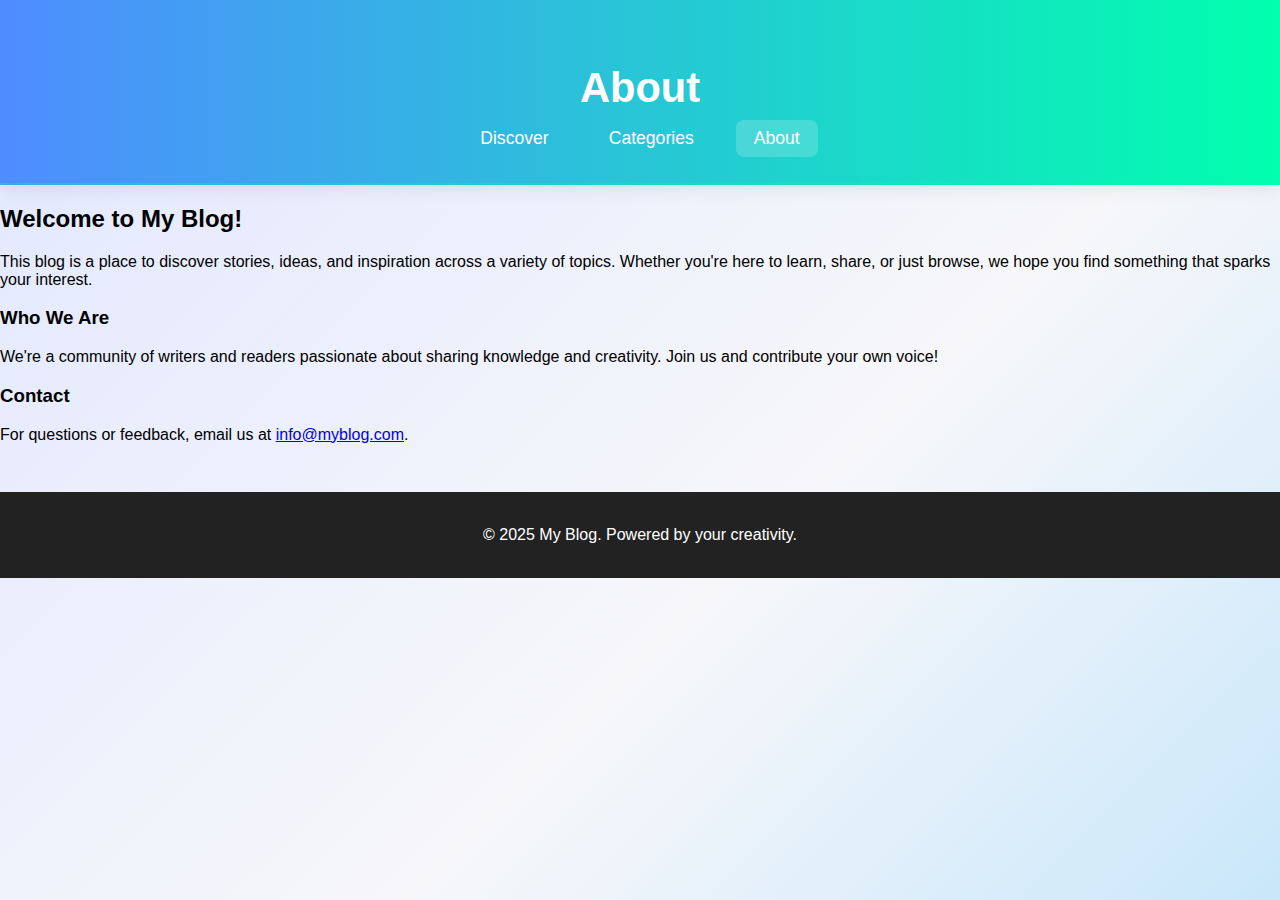
<file: about.html>
<!DOCTYPE html>
<html lang="en">
<head>
  <meta charset="UTF-8">
  <meta name="viewport" content="width=device-width, initial-scale=1.0">
  <title>About - My Blog</title>
  <link rel="stylesheet" href="styles.css">
</head>
<body>
  <header class="main-header">
    <div class="header-content">
      <h1>About</h1>
      <nav class="nav">
        <a href="index.html" class="nav-link">Discover</a>
        <a href="categories.html" class="nav-link">Categories</a>
        <a href="about.html" class="nav-link active">About</a>
      </nav>
    </div>
  </header>
  <main class="about-content">
    <h2>Welcome to My Blog!</h2>
    <p>This blog is a place to discover stories, ideas, and inspiration across a variety of topics. Whether you're here to learn, share, or just browse, we hope you find something that sparks your interest.</p>
    <h3>Who We Are</h3>
    <p>We're a community of writers and readers passionate about sharing knowledge and creativity. Join us and contribute your own voice!</p>
    <h3>Contact</h3>
    <p>For questions or feedback, email us at <a href="mailto:info@myblog.com">info@myblog.com</a>.</p>
  </main>
  <footer class="main-footer">
    <p>&copy; 2025 My Blog. Powered by your creativity.</p>
  </footer>
</body>
</html>
</file>
<file: styles.css>
.categories-list {
	max-width: 900px;
	margin: 36px auto 48px auto;
	padding: 0 24px;
	display: flex;
	flex-direction: column;
	gap: 32px;
}
.category-section {
	background: #fff;
	border-radius: 16px;
	box-shadow: 0 4px 16px rgba(0,0,0,0.08);
	padding: 32px 28px;
	transition: box-shadow 0.2s;
}
.category-section:hover {
	box-shadow: 0 8px 32px rgba(79,140,255,0.18);
}
.category-section h2 {
	color: #4f8cff;
	font-family: 'Montserrat', Arial, sans-serif;
	margin-bottom: 10px;
}
.category-section p {
	color: #232946;
	font-size: 1.08rem;
	margin: 0;
}
.dark-mode .category-section {
	background: #232946;
	color: #e0e7ff;
}
.dark-mode .category-section h2 {
	color: #00ffae;
}
.dark-mode .category-section p {
	color: #e0e7ff;
}
.category-filter-wrap {
	max-width: 1100px;
	margin: 18px auto 0 auto;
	padding: 0 24px 8px 24px;
	text-align: right;
}
#category-filter {
	font-size: 1.08rem;
	padding: 8px 12px;
	border-radius: 8px;
	border: 1px solid #b0b6d6;
	background: #f7f7fa;
	margin-left: 8px;
}
.blog-input {
	background: #fff;
	border-radius: 16px;
	box-shadow: 0 4px 16px rgba(0,0,0,0.08);
	max-width: 700px;
	margin: 36px auto 0 auto;
	padding: 32px 24px 18px 24px;
	text-align: left;
}
.blog-input h2 {
	margin-top: 0;
	color: #4f8cff;
	font-family: 'Montserrat', Arial, sans-serif;
}
#blog-form {
	display: flex;
	flex-direction: column;
	gap: 14px;
}
#blog-form input, #blog-form select, #blog-form textarea {
	font-size: 1.08rem;
	padding: 10px;
	border-radius: 8px;
	border: 1px solid #b0b6d6;
	background: #f7f7fa;
	resize: none;
}
#blog-form textarea {
	min-height: 80px;
}
#blog-form button {
	background: #4f8cff;
	color: #fff;
	border: none;
	border-radius: 8px;
	padding: 10px 18px;
	font-size: 1rem;
	cursor: pointer;
	margin-top: 8px;
	transition: background 0.2s;
}
#blog-form button:hover {
	background: #3466c2;
}

@import url('https://fonts.googleapis.com/css2?family=Montserrat:wght@700&family=Roboto:wght@400;500&display=swap');
body {
	font-family: 'Roboto', Arial, sans-serif;
	background: linear-gradient(135deg, #e0e7ff 0%, #f7f7fa 60%, #c9e7fa 100%);
	margin: 0;
	padding: 0;
	min-height: 100vh;
	transition: background 0.4s;
}
.dark-mode {
	background: linear-gradient(135deg, #181c2f 0%, #232946 60%, #1a1a2e 100%);
	color: #e0e7ff;
}
.tech-title {
	font-family: 'Montserrat', 'Fira Mono', 'Consolas', monospace;
	font-size: 3.2rem;
	letter-spacing: 0.04em;
	color: #4f8cff;
	text-shadow: 0 2px 16px #00ffae44, 0 0 2px #fff;
	margin-bottom: 0.2em;
	display: flex;
	align-items: center;
	justify-content: center;
	gap: 0.2em;
}
.tech-title .angle {
	color: #00ffae;
	font-size: 1.1em;
	font-family: 'Fira Mono', 'Consolas', monospace;
}
.subtitle {
	font-size: 1.25rem;
	color: #232946;
	margin-bottom: 18px;
	text-align: center;
	font-family: 'Montserrat', Arial, sans-serif;
}
.dark-mode .subtitle {
	color: #e0e7ff;
}
.main-header {
	background: linear-gradient(90deg, #4f8cff 0%, #00ffae 100%);
	color: #fff;
	padding: 36px 0 18px 0;
	box-shadow: 0 4px 16px rgba(0,0,0,0.08);
	border-bottom: 2px solid #00ffae44;
}
.header-content {
	max-width: 900px;
	margin: 0 auto;
	text-align: center;
}
.nav {
	display: flex;
	justify-content: center;
	gap: 24px;
	margin-bottom: 8px;
}
.nav-link {
	color: #fff;
	text-decoration: none;
	font-weight: 500;
	font-size: 1.1rem;
	padding: 8px 18px;
	border-radius: 8px;
	transition: background 0.2s;
}
.nav-link.active, .nav-link:hover {
	background: rgba(255,255,255,0.18);
}
.blog-controls {
	display: flex;
	flex-wrap: wrap;
	align-items: center;
	justify-content: space-between;
	max-width: 1100px;
	margin: 0 auto 0 auto;
	padding: 18px 24px 0 24px;
	gap: 18px;
}
.search-bar {
	flex: 2;
	display: flex;
	align-items: center;
	justify-content: flex-start;
}
#search-input {
	width: 420px;
	max-width: 90vw;
	font-size: 1.25rem;
	padding: 16px 22px;
	border-radius: 32px;
	border: 1.5px solid #b0b6d6;
	background: #fff;
	box-shadow: 0 2px 12px #4f8cff11;
	margin-right: 12px;
	transition: box-shadow 0.2s, border 0.2s;
}
#search-input:focus {
	outline: none;
	border: 1.5px solid #4f8cff;
	box-shadow: 0 2px 16px #4f8cff33;
}
.dark-mode #search-input {
	background: #232946;
	color: #e0e7ff;
	border: 1.5px solid #232946;
}
.toggle-switch {
	display: flex;
	align-items: center;
	gap: 8px;
	cursor: pointer;
}
.toggle-switch input[type="checkbox"] {
	display: none;
}
.slider {
	width: 44px;
	height: 24px;
	background: #b0b6d6;
	border-radius: 24px;
	position: relative;
	transition: background 0.3s;
}
.slider:before {
	content: '';
	position: absolute;
	left: 4px;
	top: 4px;
	width: 16px;
	height: 16px;
	background: #fff;
	border-radius: 50%;
	transition: transform 0.3s;
}
.toggle-switch input[type="checkbox"]:checked + .slider {
	background: #4f8cff;
}
.toggle-switch input[type="checkbox"]:checked + .slider:before {
	transform: translateX(20px);
	background: #232946;
}
.toggle-label {
	font-size: 1.1rem;
	color: #232946;
	margin-left: 4px;
}
.dark-mode .toggle-label {
	color: #e0e7ff;
}
.blog-main {
	display: flex;
	flex-direction: row;
	max-width: 1300px;
	margin: 0 auto;
	gap: 32px;
	padding: 0 24px;
}
.blog-grid {
	flex: 3;
	display: grid;
	grid-template-columns: repeat(auto-fit, minmax(320px, 1fr));
	gap: 32px;
	margin: 36px 0 48px 0;
	padding: 0;
}
.sidebar {
	flex: 1;
	min-width: 260px;
	max-width: 320px;
	background: #fff;
	border-radius: 16px;
	box-shadow: 0 4px 16px rgba(0,0,0,0.08);
	padding: 24px 18px;
	margin-top: 36px;
	height: fit-content;
}
.dark-mode .sidebar {
	background: #232946;
	color: #e0e7ff;
}
.recent-posts, .popular-posts {
	margin-bottom: 32px;
}
.recent-posts h3, .popular-posts h3 {
	color: #4f8cff;
	font-family: 'Montserrat', Arial, sans-serif;
	font-size: 1.1rem;
	margin-bottom: 10px;
}
.dark-mode .recent-posts h3, .dark-mode .popular-posts h3 {
	color: #00ffae;
}
.recent-posts ul, .popular-posts ul {
	list-style: none;
	padding: 0;
	margin: 0;
}
.recent-posts li, .popular-posts li {
	margin-bottom: 8px;
}
.recent-posts a, .popular-posts a {
	color: #4f8cff;
	text-decoration: none;
	font-size: 1rem;
}
.dark-mode .recent-posts a, .dark-mode .popular-posts a {
	color: #00ffae;
}
.featured-card {
	display: flex;
	align-items: center;
	background: #fff;
	border-radius: 18px;
	box-shadow: 0 4px 24px #4f8cff22;
	margin: 36px auto 24px auto;
	max-width: 900px;
	overflow: hidden;
	border: 2px solid #4f8cff33;
}
.dark-mode .featured-card {
	background: #232946;
	border: 2px solid #00ffae44;
}
.featured-card img {
	width: 220px;
	height: 180px;
	object-fit: cover;
	border-radius: 0 18px 18px 0;
}
.featured-content {
	padding: 24px 32px;
}
.featured-content h2 {
	color: #4f8cff;
	font-family: 'Montserrat', Arial, sans-serif;
	margin-bottom: 8px;
}
.dark-mode .featured-content h2 {
	color: #00ffae;
}
.featured-badge {
	display: inline-block;
	background: #4f8cff;
	color: #fff;
	border-radius: 8px;
	padding: 4px 12px;
	font-size: 0.95rem;
	margin-top: 8px;
}
.dark-mode .featured-badge {
	background: #00ffae;
	color: #232946;
}
.avatar {
	width: 36px;
	height: 36px;
	border-radius: 50%;
	margin-right: 10px;
	border: 2px solid #4f8cff44;
	background: #fff;
}
.dark-mode .avatar {
	border: 2px solid #00ffae44;
	background: #232946;
}
.post-header {
	display: flex;
	align-items: center;
	gap: 10px;
	margin: 12px 0 0 0;
	font-size: 1.05rem;
}
.author {
	font-weight: 500;
	color: #4f8cff;
}
.dark-mode .author {
	color: #00ffae;
}
.category {
	background: #e3e7fa;
	color: #232946;
	border-radius: 8px;
	padding: 2px 10px;
	font-size: 0.95rem;
	margin-left: auto;
}
.dark-mode .category {
	background: #232946;
	color: #00ffae;
	border: 1px solid #00ffae44;
}
.tags {
	margin: 8px 0 0 18px;
}
.tag {
	display: inline-block;
	background: #e0e7ff;
	color: #4f8cff;
	border-radius: 6px;
	padding: 2px 10px;
	font-size: 0.95rem;
	margin-right: 6px;
}
.dark-mode .tag {
	background: #232946;
	color: #00ffae;
	border: 1px solid #00ffae44;
}
article {
	background: #fff;
	border-radius: 16px;
	box-shadow: 0 4px 16px rgba(0,0,0,0.08);
	overflow: hidden;
	display: flex;
	flex-direction: column;
	transition: box-shadow 0.2s;
}
.dark-mode article {
	background: #232946;
	color: #e0e7ff;
}
article:hover {
	box-shadow: 0 8px 32px rgba(79,140,255,0.18);
}
article img {
	width: 100%;
	height: 180px;
	object-fit: cover;
	border-bottom: 1px solid #e3e7fa;
}
.dark-mode article img {
	border-bottom: 1px solid #232946;
}
article h2 {
	font-family: 'Montserrat', Arial, sans-serif;
	font-size: 1.4rem;
	margin: 18px 18px 8px 18px;
	color: #4f8cff;
}
.dark-mode article h2 {
	color: #00ffae;
}
article p {
	margin: 0 18px 18px 18px;
	color: #333;
	font-size: 1.08rem;
}
.dark-mode article p {
	color: #e0e7ff;
}
.post-actions {
	display: flex;
	gap: 12px;
	margin: 0 0 0 18px;
	align-items: center;
}
.like-btn, .share-btn {
	background: #e3e7fa;
	color: #232946;
	border: none;
	border-radius: 8px;
	padding: 6px 16px;
	font-size: 1rem;
	cursor: pointer;
	transition: background 0.2s;
}
.like-btn:hover, .share-btn:hover {
	background: #4f8cff;
	color: #fff;
}
.dark-mode .like-btn, .dark-mode .share-btn {
	background: #232946;
	color: #00ffae;
	border: 1px solid #00ffae44;
}
.comments {
	margin: 18px 18px 0 18px;
	background: #f7f7fa;
	border-radius: 8px;
	padding: 10px 14px;
	max-width: 100%;
	box-sizing: border-box;
	overflow-wrap: break-word;
	word-break: break-word;
}
.dark-mode .comments {
	background: #181c2f;
	color: #e0e7ff;
}
.comments-list {
	list-style: none;
	padding: 0;
	margin: 0 0 8px 0;
	max-width: 100%;
	overflow-wrap: break-word;
	word-break: break-word;
}
.comments-list li {
	margin-bottom: 6px;
	font-size: 0.98rem;
	max-width: 100%;
	overflow-wrap: break-word;
	word-break: break-word;
}
.comment-form {
	display: flex;
	gap: 8px;
	margin-top: 6px;
	flex-wrap: wrap;
	max-width: 100%;
}
.comment-form input[type="text"] {
	flex: 1 1 120px;
	min-width: 0;
	padding: 6px 10px;
	border-radius: 6px;
	border: 1px solid #b0b6d6;
	font-size: 0.98rem;
	max-width: 100%;
	overflow-wrap: break-word;
	word-break: break-word;
}
.comment-form button {
	background: #4f8cff;
	color: #fff;
	border: none;
	border-radius: 6px;
	padding: 6px 14px;
	font-size: 0.98rem;
	cursor: pointer;
	transition: background 0.2s;
}
.comment-form button:hover {
	background: #00ffae;
	color: #232946;
}
.pagination {
	text-align: center;
	margin: 24px 0 48px 0;
}
#load-more {
	background: #4f8cff;
	color: #fff;
	border: none;
	border-radius: 8px;
	padding: 10px 24px;
	font-size: 1.1rem;
	cursor: pointer;
	transition: background 0.2s;
}
#load-more:hover {
	background: #00ffae;
	color: #232946;
}
.main-footer {
	background: #222;
	color: #fff;
	text-align: center;
	padding: 18px 0;
	font-size: 1rem;
	margin-top: 48px;
}
.main-header {
	background: linear-gradient(90deg, #4f8cff 0%, #00ffae 100%);
	color: #fff;
	padding: 36px 0 18px 0;
	box-shadow: 0 4px 16px rgba(0,0,0,0.08);
}
.header-content {
	max-width: 900px;
	margin: 0 auto;
	text-align: center;
}
.header-content h1 {
	font-family: 'Montserrat', Arial, sans-serif;
	font-size: 2.6rem;
	margin-bottom: 8px;
}
.header-content p {
	font-size: 1.2rem;
	margin-bottom: 18px;
}
.nav {
	display: flex;
	justify-content: center;
	gap: 24px;
	margin-bottom: 8px;
}
.nav-link {
	color: #fff;
	text-decoration: none;
	font-weight: 500;
	font-size: 1.1rem;
	padding: 8px 18px;
	border-radius: 8px;
	transition: background 0.2s;
}
.nav-link.active, .nav-link:hover {
	background: rgba(255,255,255,0.18);
}
.blog-grid {
	display: grid;
	grid-template-columns: repeat(auto-fit, minmax(320px, 1fr));
	gap: 32px;
	max-width: 1100px;
	margin: 36px auto 48px auto;
	padding: 0 24px;
}
article {
	background: #fff;
	border-radius: 16px;
	box-shadow: 0 4px 16px rgba(0,0,0,0.08);
	overflow: hidden;
	display: flex;
	flex-direction: column;
	transition: box-shadow 0.2s;
}
article:hover {
	box-shadow: 0 8px 32px rgba(79,140,255,0.18);
}
article img {
	width: 100%;
	height: 180px;
	object-fit: cover;
	border-bottom: 1px solid #e3e7fa;
}
article h2 {
	font-family: 'Montserrat', Arial, sans-serif;
	font-size: 1.4rem;
	margin: 18px 18px 8px 18px;
	color: #4f8cff;
}
article p {
	margin: 0 18px 18px 18px;
	color: #333;
	font-size: 1.08rem;
}
.main-footer {
	background: #222;
	color: #fff;
	text-align: center;
	padding: 18px 0;
	font-size: 1rem;
	margin-top: 48px;
}
</file>
